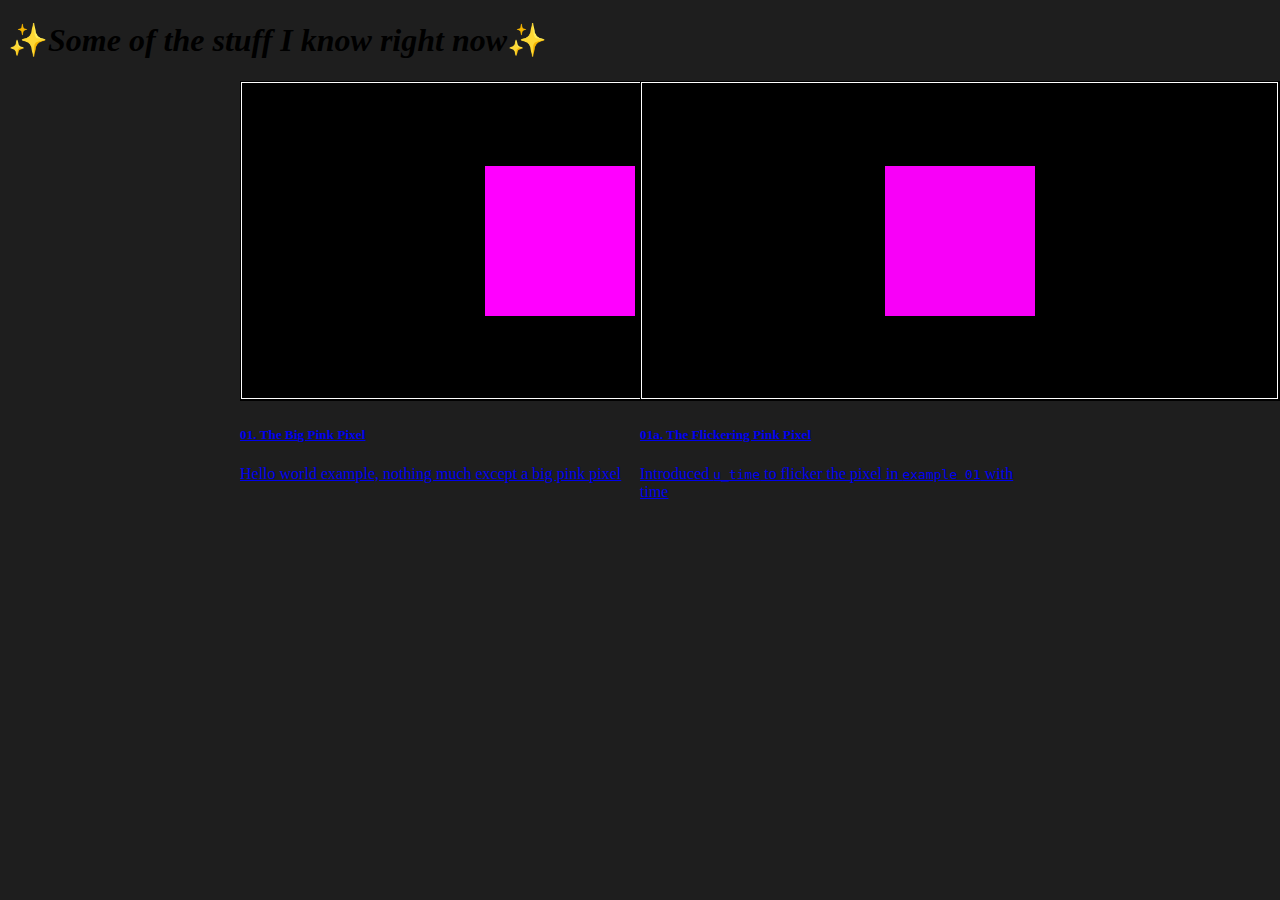
<file: index.html>
<!DOCTYPE html>
<html lang="en">
  <head>
    <meta charset="UTF-8" />
    <meta http-equiv="X-UA-Compatible" content="IE=edge" />
    <meta name="viewport" content="width=device-width, initial-scale=1.0" />
    <link
      href="https://cdn.jsdelivr.net/npm/bootstrap@5.2.0/dist/css/bootstrap.min.css"
      rel="stylesheet"
      integrity="sha384-gH2yIJqKdNHPEq0n4Mqa/HGKIhSkIHeL5AyhkYV8i59U5AR6csBvApHHNl/vI1Bx"
      crossorigin="anonymous"
    />

    <script
      src="https://cdn.jsdelivr.net/npm/bootstrap@5.2.0/dist/js/bootstrap.bundle.min.js"
      integrity="sha384-A3rJD856KowSb7dwlZdYEkO39Gagi7vIsF0jrRAoQmDKKtQBHUuLZ9AsSv4jD4Xa"
      crossorigin="anonymous"
    ></script>

    <title>Learning Shaders</title>
  </head>
  <body style="background-color: rgb(30, 30, 30)">
    <div class="container jumbotron text-center pt-5 pb-5">
      <h1 class="text-white">✨<i>Some of the stuff I know right now</i>✨</h1>
    </div>
    <div class="center no-border">
      <div class="card m-5">
        <a class="text-decoration-none text-black" href="./examples/01/">
          <img src="thumbnails/01.gif" class="card-img-top" alt="..." />
          <div class="card-body">
            <h5 class="card-title fw-semibold fst-italic">
              01. The Big Pink Pixel
            </h5>
            <p class="card-text">
              Hello world example, nothing much except a big pink pixel
            </p>
            <!-- <a href="#" class="btn btn-primary"></a> -->
          </div>
        </a>
      </div>

      <div class="card m-5">
        <a
          href="./examples/01/variant_a/"
          class="text-decoration-none text-black"
        >
          <img src="thumbnails/01a.gif" class="card-img-top" alt="..." />
          <div class="card-body">
            <h5 class="card-title fw-semibold fst-italic">
              01a. The Flickering Pink Pixel
            </h5>
            <p class="card-text">
              Introduced <code>u_time</code> to flicker the pixel in
              <code>example 01</code> with time
            </p>
            <!-- <a href="#" class="btn btn-primary"></a> -->
          </div>
        </a>
      </div>
    </div>
  </body>
  <link rel="stylesheet" href="./style.css" />
</html>
</file>
<file: style.css>
.card {
  width: 25rem;
}

.card:hover {
  box-shadow: rgb(10, 10, 10) 30px 30px 15px;
  transform: translate(-5px, -5px);
  transition: height 0.2s, transform 0.2s, box-shadow 0.2s;
}
.center {
  height: 99%;
  border: 2px solid white;
  display: flex;
  flex-direction: row;
  align-items: center;
  justify-content: center;
}

.no-border {
  align-items: baseline;
  border: none;
}

@media only screen and (max-width: 744px) {
  .center {
    border: 2px solid white;
    display: flex;
    flex-direction: column;
    height: auto;
    width: auto;
  }

  .no-border {
    align-items: center;
    border: none;
  }

  .card {
    width: 70vw;
  }
}
</file>
